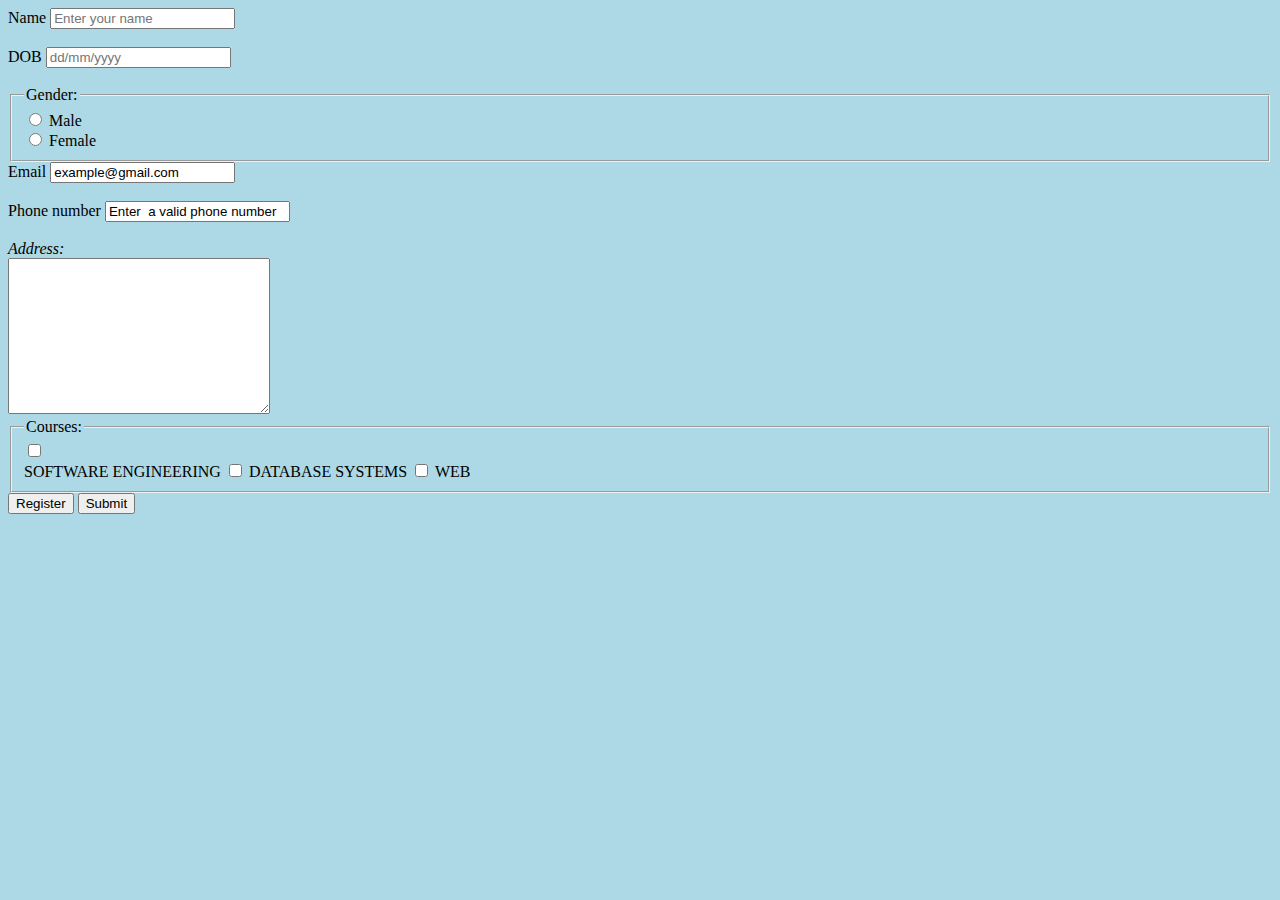
<file: form.html>
<!DOCTYPE html>
<html lang="en">
<head>
    <meta charset="UTF-8">
    <meta name="viewport" content="width=device-width, initial-scale=1.0">
    <title>Student registration</title>
</head>
<body bgcolor="lightblue">
   <form action="">
    <label for="name">Name</label>
    <input type="text" id="name" name="name" placeholder="Enter your name"><br><br>
    <label for="Date of birth">DOB</label>
    <input type="text"id="dob" name="dob"placeholder="dd/mm/yyyy"><br><br>
    <fieldset>
        <legend>Gender:</legend>
        <input type="radio" id="male" name="male" value="Male">
        <label for="male">Male</label><br>
        <input type="radio" id="Female" name="female" value="Female">
        <label for="Female">Female</label>
    </fieldset>
    <label for="Email">Email</label>
    <input type="email" name="email" id="email address" value="example@gmail.com"><br><br>
    <label for="Contact no">Phone number</label>
    <input type="tel" name="phone number" id="phone number" value="Enter  a valid phone number"><br><br>
<label for="Address"><Address>Address: </Address></label>
<textarea name="Address" id="Address" cols="30" rows="10"></textarea>
<fieldset>
    <legend>Courses:</legend>
    <input type="checkbox" name="Software Engineering" id="SE" value="SOFTWARE ENGINEERING"><br>
    <label for="SE">SOFTWARE ENGINEERING</label>
    <input type="checkbox" name="Database" id="DBMS" value="DATABASE SYSTEMS">
    <label for="DBMS">DATABASE SYSTEMS</label>
    <input type="checkbox" name="Web" id="WEB" value="WEB PROGRAMMING">
    <label for="WEB">WEB</label>
</fieldset>
<button>Register</button>
<button>Submit</button>
    
   </form> 
</body>
</html>
</file>
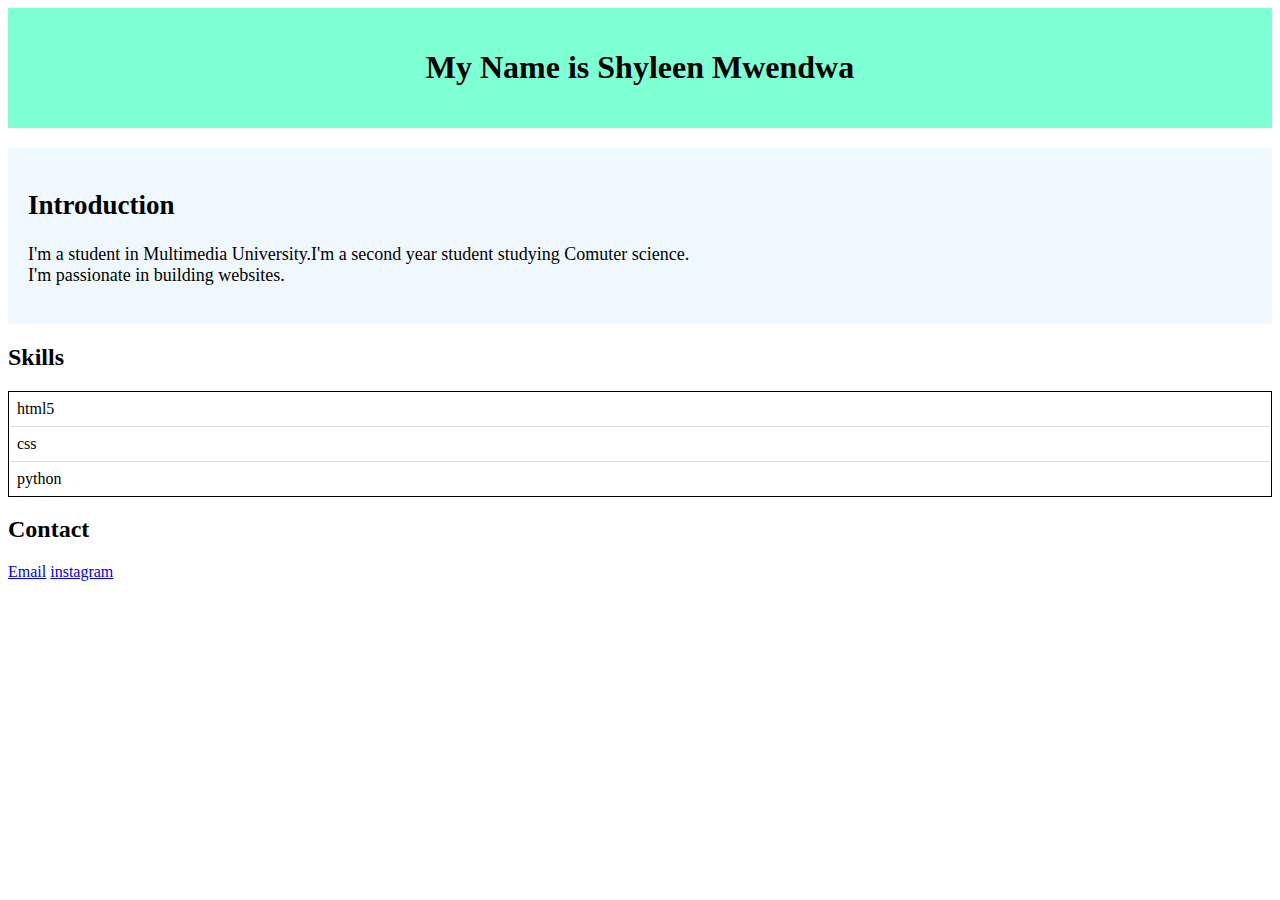
<file: info.html>
<!DOCTYPE html>
<html lang="en">
<head>
    <meta charset="UTF-8">
    <meta name="viewport" content="width=device-width, initial-scale=1.0">
    <title>My details</title>
    <style>
        /*header styling*/
        header{
            background-color: aquamarine;
            padding: 20px;
            text-align: center;
        }
        /*Introduction section*/
        #intro{
            background-color: aliceblue;
            margin-top: 20px;
            font-size: large;
            padding: 20px;
        }
        /*Skills display*/
        #skills ul {
            list-style-type: none;
            padding: 0;
            border: 1px solid black;
          }
      
        #skills li{
            padding: 8px;
            border-bottom: 1px solid #ddd;
          }
      
          #skills li:last-child {
            border-bottom: none;
          }
        /*Contact section*/
        #contact{
            background-color:brown;
            margin-top: 10px;
        }
        /*responsive design*/
        @media only screen and (max-width:600px){
            header,#intro,#contact{
                margin-top: 20px;
                padding: 20px;
            }
        }

    </style>
</head>
<body>
    <header>
        <h1>My Name is Shyleen Mwendwa</h1>
    </header>
    <div id="intro">
        <h2>Introduction</h2>
        <p>I'm a student in Multimedia University.I'm a second year student studying Comuter science.
            <br>I'm passionate in building websites.
        </p>
    </div>
    <div id="skills">
        <h2>Skills</h2>
        <ul>
            <li>html5</li>
            <li>css</li>
            <li>python</li>
        </ul>
    </div>
<div>
    <h2>Contact</h2>
    <a href="mailto:mwendwashyleen@gmail.com">Email</a>
    <a href="https://www.instagram.com/__mwend.waa/?hl=en#">instagram</a>
</div>
    </body>
</html>
</file>
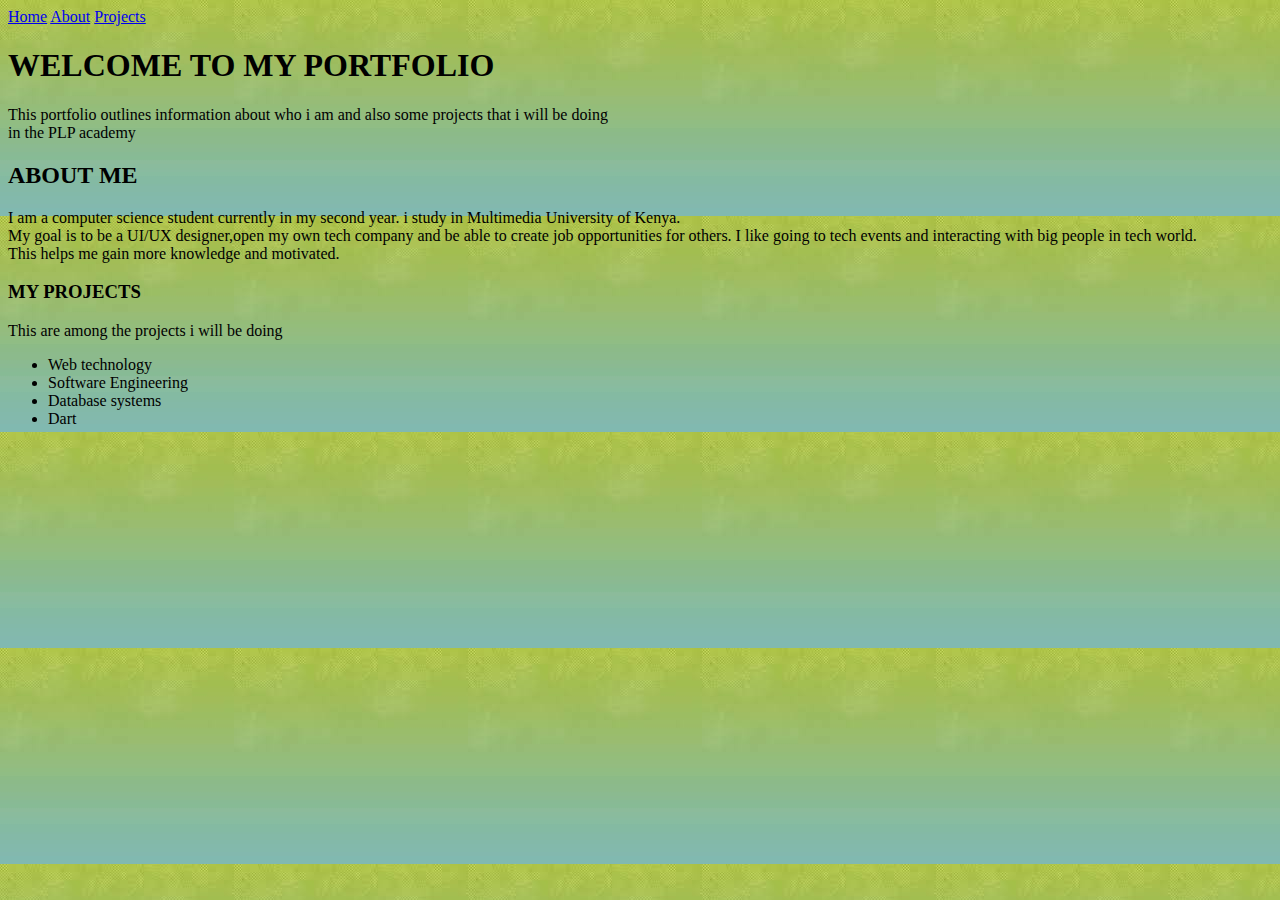
<file: portfolio.html>
<!DOCTYPE html >
<html>
    <head>
        <title>portfolio website</title>
        <meta charset="UTF-8">
    </head>
    <body background="BG2.jpg" >
        <nav>
            <a href="#home">Home</a>
            <a href="#about">About</a>
            <a href="#projects">Projects</a>
          </nav>
          <section id="home"></section>
        <h1>WELCOME TO MY PORTFOLIO</h1>
        <p>This portfolio outlines information about who i am and also some projects that i will be doing <br>in the PLP academy</p>
    </section>
        <section id="about">
<h2>ABOUT ME</h2>
<p>I am a computer science student currently in my second year. i study in Multimedia University of Kenya. <br>My goal is to
be a UI/UX designer,open my own tech company and be able to create job opportunities for others. I like going to tech events and interacting with big people in tech world. <br>This helps me gain more knowledge and motivated.</p>
</section>
<section id="projects">
    <h3>MY PROJECTS</h3>
    <p>This are among the projects i will be doing</p>
<ul>
    <li>Web technology</li>
    <li>Software Engineering</li>
    <li>Database systems</li>
    <li>Dart</li>
</ul>
</section>
    </body>
</html>
</file>
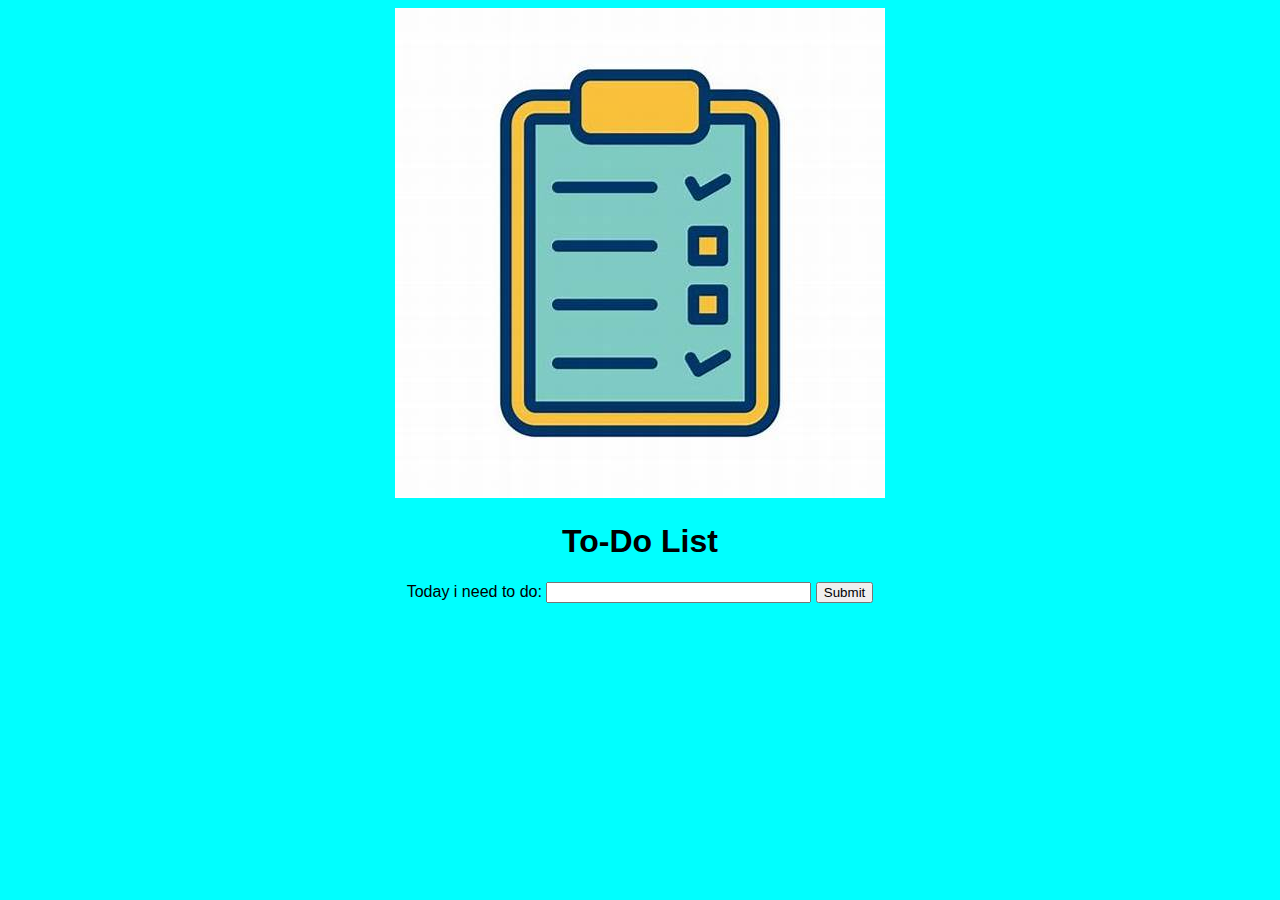
<file: to-do.html>
<!DOCTYPE html>
<html lang="en">
<head>
    <meta charset="UTF-8">
    <meta name="viewport" content="width=device-width, initial-scale=1.0">
    <title>To-Do List</title>
    <link rel="stylesheet" href="to-do.css">
</head>
<body>
<section class="container">
    <div class="heading">
        <img class="heading_img" src="to do.jpeg" alt="">
        <h1 class="heading_title">To-Do List</h1>
     </div>
     <form class="form">
        <div>
            <label class="form_label" for="todo"> Today i need to do: </label>
            <input class="form_input"
            type="text"
            id="todo"
            name="To-Do"
            size=30
            required>
            <button class="button"><span> Submit</span></button>
        </div>
    </form>
    <div>
    <ul class="toDoList">

    </ul>
</div>
</section>
<script src="to-do.js"></script>
</body>
</html>
</file>
<file: to-do.css>
body {
    font-family: Arial, sans-serif;
    text-align: center;
    background-color: aqua;
}
#todo-img{
    width:10px
}
#todo-list {
    list-style: none;
    padding: 0;
    margin: 0;
}

#todo-list li {
    padding: 10px;
    border-bottom: 1px solid #ccc;
}

#todo-list li:last-child {
    border-bottom: none;
}

#todo-list li.completed {
    text-decoration: line-through;
}

#alert-message {
    color: green;
    font-size: 18px;
    margin-top: 10px;
}
</file>
